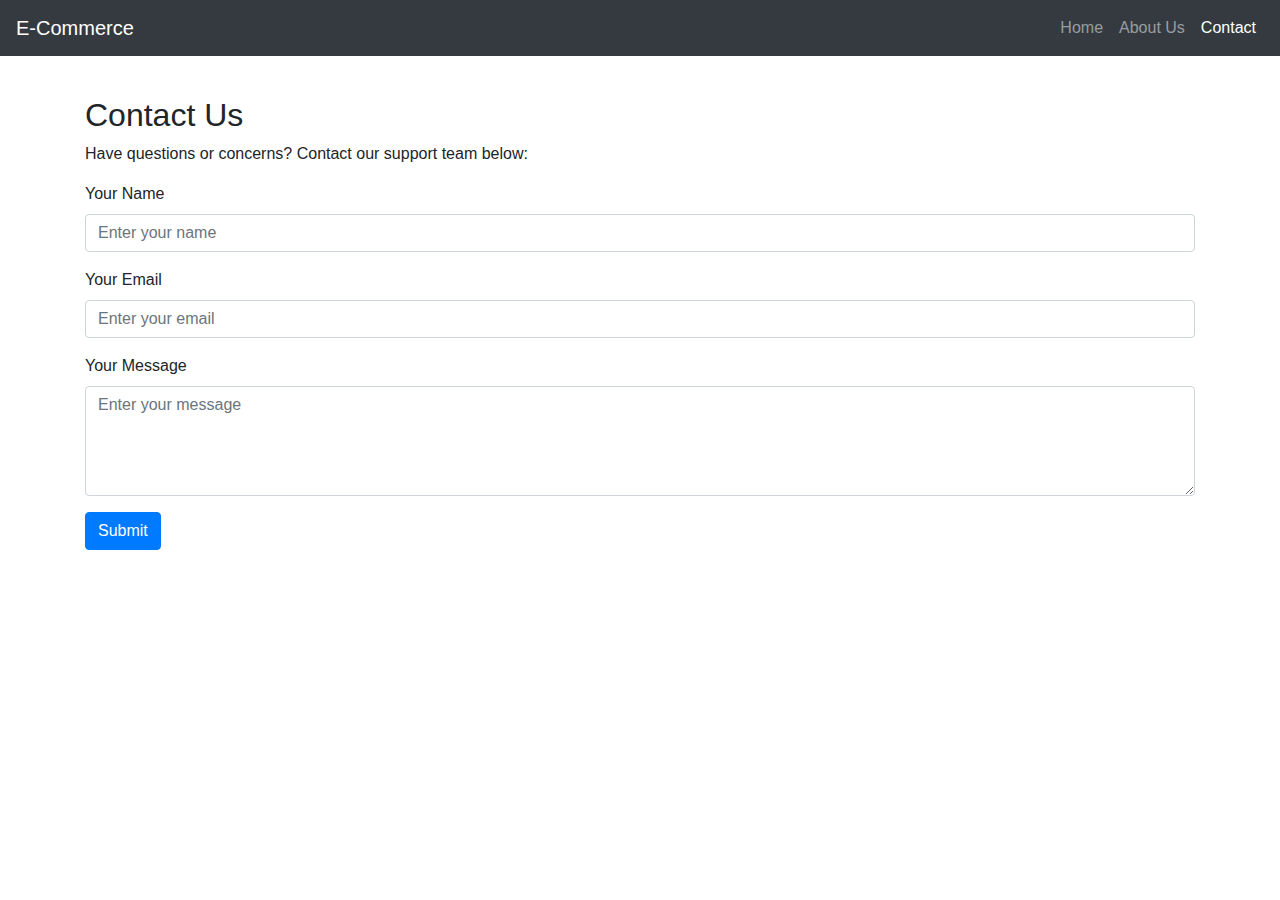
<file: contactus.html>
<!-- contact.html -->
<!DOCTYPE html>
<html lang="en">

<head>
    <meta charset="UTF-8">
    <meta name="viewport" content="width=device-width, initial-scale=1.0">
    <title>Contact Us - E-Commerce</title>
    <!-- Bootstrap CSS -->
    <link rel="stylesheet" href="https://stackpath.bootstrapcdn.com/bootstrap/4.5.2/css/bootstrap.min.css">
</head>

<body>

    <!-- Navigation Bar -->
    <nav class="navbar navbar-expand-lg navbar-dark bg-dark fixed-top">
        <a class="navbar-brand" href="index.html">E-Commerce</a>
        <button class="navbar-toggler" type="button" data-toggle="collapse" data-target="#navbarResponsive"
            aria-controls="navbarResponsive" aria-expanded="false" aria-label="Toggle navigation">
            <span class="navbar-toggler-icon"></span>
        </button>
        <div class="collapse navbar-collapse" id="navbarResponsive">
            <ul class="navbar-nav ml-auto">
                <li class="nav-item">
                    <a class="nav-link" href="index.html">Home</a>
                </li>
                <li class="nav-item">
                    <a class="nav-link" href="aboutus.html">About Us</a>
                </li>
                <li class="nav-item active">
                    <a class="nav-link" href="contactus.html">Contact</a>
                </li>
            </ul>
        </div>
    </nav>

    <!-- Page Content -->
    <div class="container mt-5">
        <br><br>
        <h2>Contact Us</h2>
        <p>Have questions or concerns? Contact our support team below:</p>
        <form>
            <div class="form-group">
                <label for="name">Your Name</label>
                <input type="text" class="form-control" id="name" placeholder="Enter your name">
            </div>
            <div class="form-group">
                <label for="email">Your Email</label>
                <input type="email" class="form-control" id="email" placeholder="Enter your email">
            </div>
            <div class="form-group">
                <label for="message">Your Message</label>
                <textarea class="form-control" id="message" rows="4" placeholder="Enter your message"></textarea>
            </div>
            <button type="submit" class="btn btn-primary">Submit</button>
        </form>
    </div>

    <!-- Bootstrap JS and dependencies -->
    <script src="https://code.jquery.com/jquery-3.5.1.slim.min.js"></script>
    <script src="https://cdn.jsdelivr.net/npm/@popperjs/core@2.10.2/dist/umd/popper.min.js"></script>
    <script src="https://stackpath.bootstrapcdn.com/bootstrap/4.5.2/js/bootstrap.min.js"></script>

</body>

</html>
</file>
